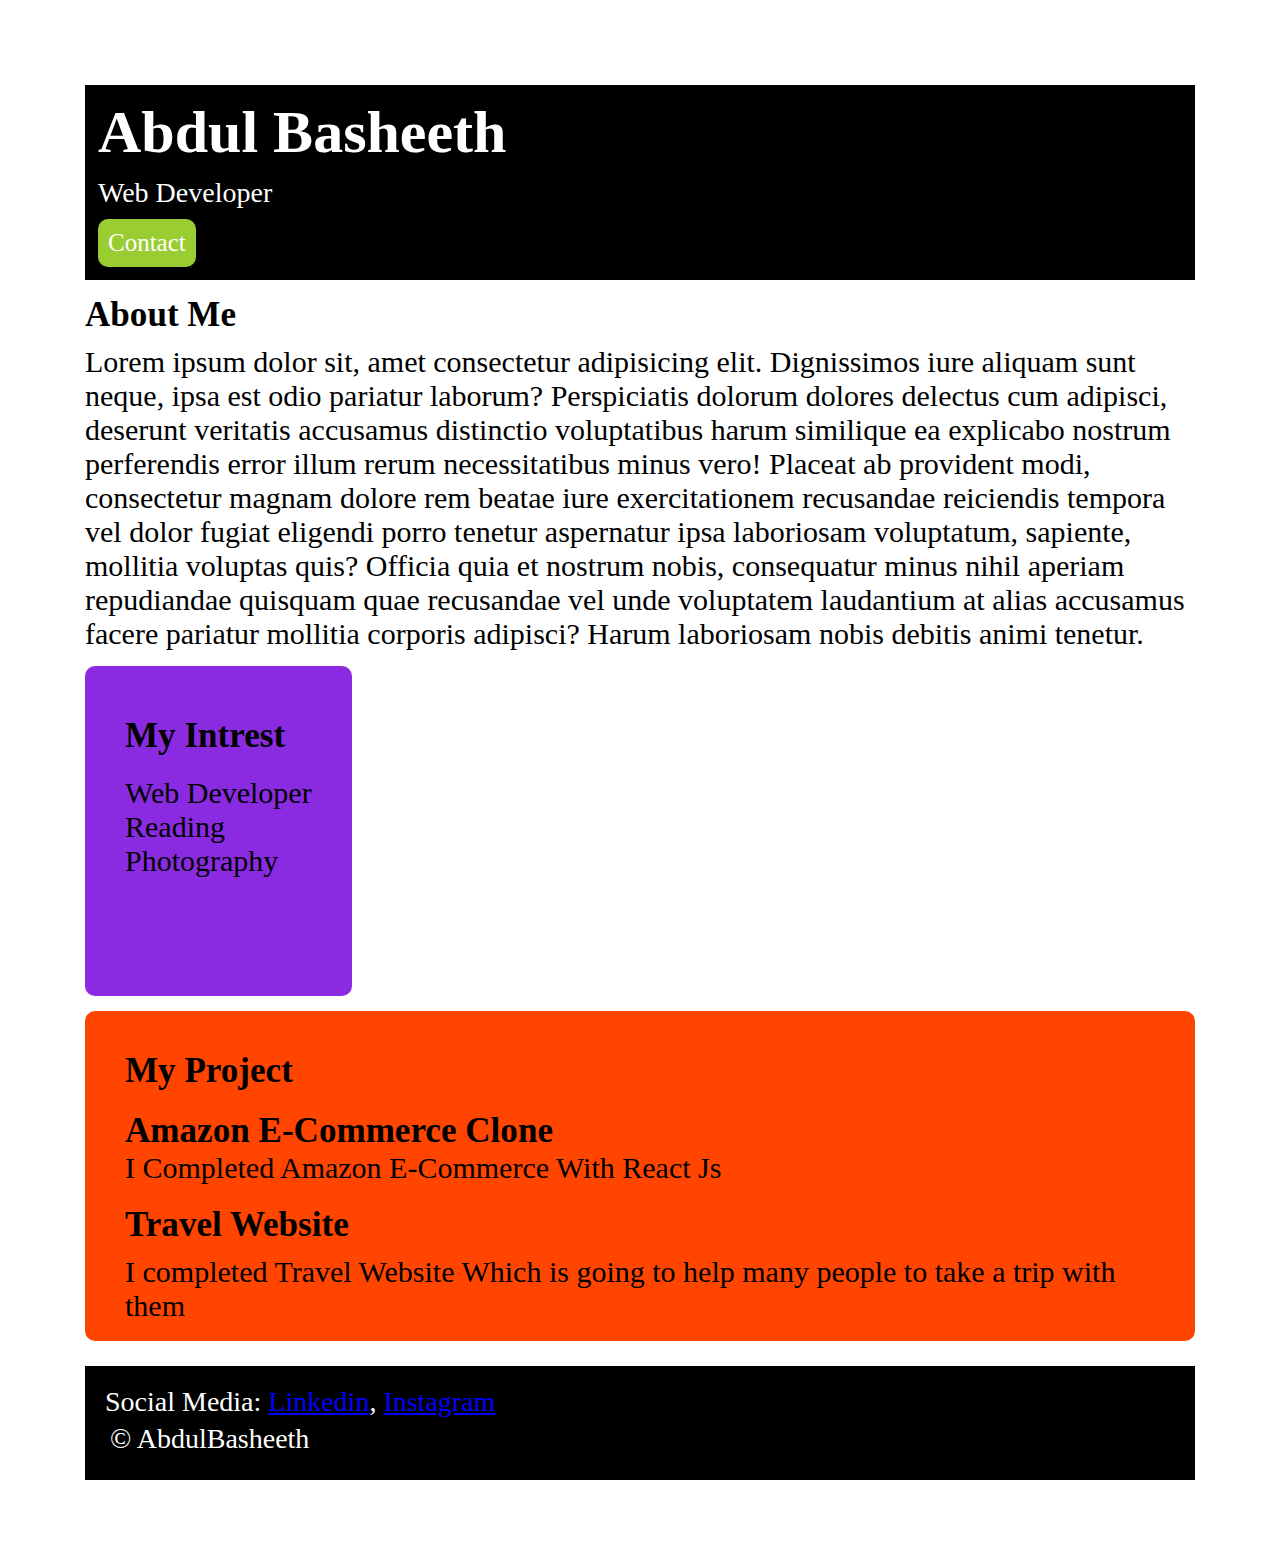
<file: index.html>
<!DOCTYPE html>
<html lang="en">

<head>
    <meta charset="UTF-8">
    <meta name="viewport" content="width=device-width, initial-scale=1.0">
    <title>Portfolio</title>
    <link rel="stylesheet" href="style.css">
    <link rel="preconnect" href="https://fonts.googleapis.com">
    <link rel="preconnect" href="https://fonts.gstatic.com" crossorigin>
    <link href="https://fonts.googleapis.com/css2?family=Hanken+Grotesk:ital,wght@0,100..900;1,100..900&display=swap"
        rel="stylesheet">
</head>

<body>
    <div class="container">
        <div class="Section-one">
            <h1 class="section-one__name">Abdul Basheeth</h1>
            <p class="section-one__title">Web Developer</p>
            <a href="contact.html" class="section-one__btn">Contact</a>
        </div>
        
        <div class="section-two">
            <h3 class="section-two__heading">About Me</h3>
            <p class="section-two__desc">Lorem ipsum dolor sit, amet consectetur adipisicing elit. Dignissimos iure
                aliquam sunt neque, ipsa est odio pariatur laborum? Perspiciatis dolorum dolores delectus cum adipisci,
                deserunt veritatis accusamus distinctio voluptatibus harum similique ea explicabo nostrum perferendis
                error illum rerum necessitatibus minus vero! Placeat ab provident modi, consectetur magnam dolore rem
                beatae iure exercitationem recusandae reiciendis tempora vel dolor fugiat eligendi porro tenetur
                aspernatur ipsa laboriosam voluptatum, sapiente, mollitia voluptas quis? Officia quia et nostrum nobis,
                consequatur minus nihil aperiam repudiandae quisquam quae recusandae vel unde voluptatem laudantium at
                alias accusamus facere pariatur mollitia corporis adipisci? Harum laboriosam nobis debitis animi
                tenetur.</p>
        </div>
        <div class="section-three">
            <h3 class="section-three__heading">My Intrest</h3>
            <ul class="section-three__list">
                <li>Web Developer</li>
                <li>Reading</li>
                <li>Photography</li>
            </ul>
        </div>
        <div class="section-four">
            <h3>My Project</h3>
            <ul class="section-four__list">
                <li>
                    <h3 class="section-four__desc">Amazon E-Commerce Clone</h3>
                </li>
            </ul>

            <p>I Completed Amazon E-Commerce With React Js</p>

            <ul class="section-five__list">
                <li>
                    <h3  class="section-four__desc">Travel Website</h3>
                </li>

                <p class="section-five__desc">I completed Travel Website Which is going to help many people to take a trip with them</p>
            </ul>
        </div>
        <div class="section-six">
        <p1 class="section-six_desc">Social Media:
            <a href="//www.linkedin.com/">Linkedin</a>,
            <a href="instagarm">Instagram</a>
        </p1>
       <p class="section-six_name">&copy AbdulBasheeth</p> 
         </div>
    </div>
</body>

</html>
</file>
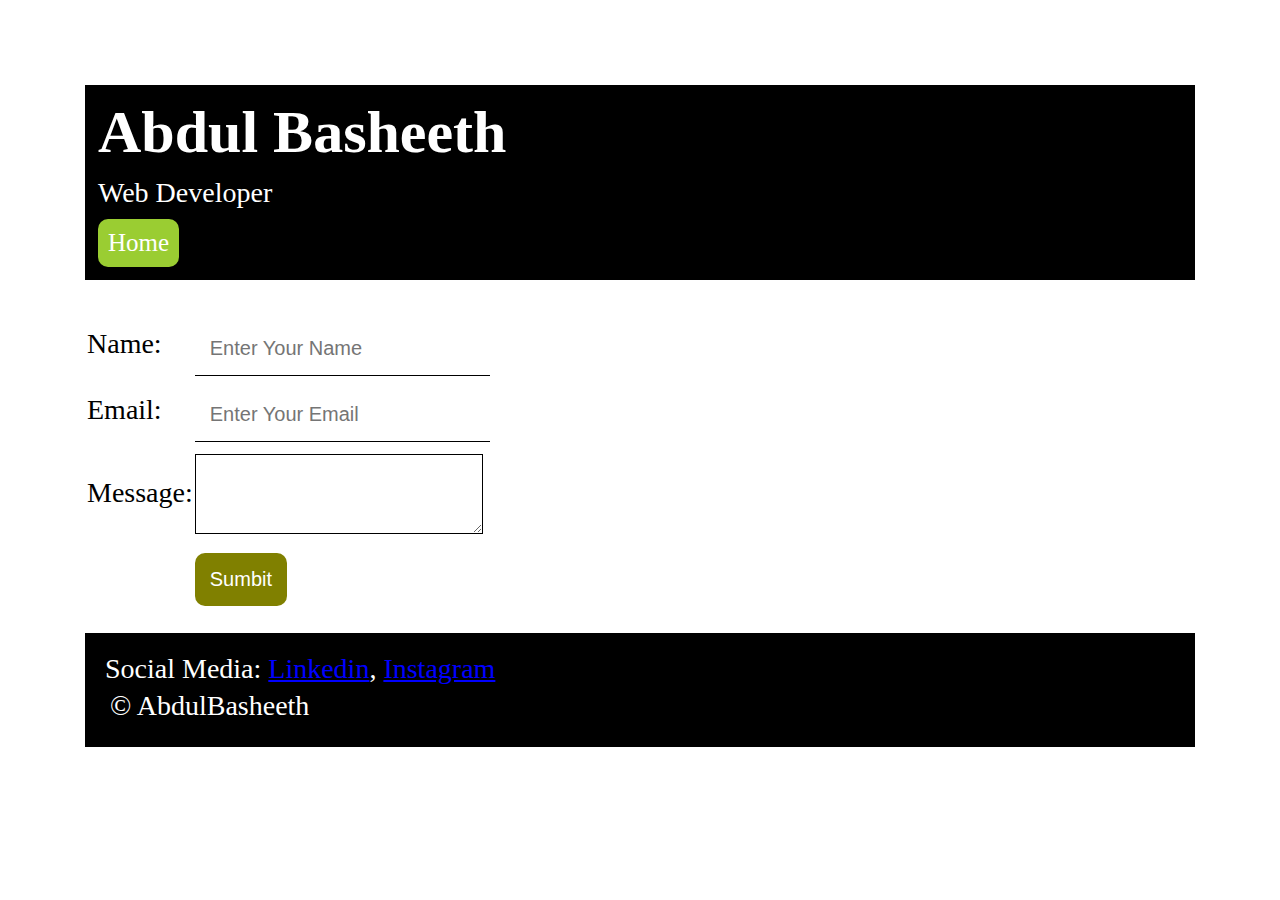
<file: contact.html>
<!DOCTYPE html>
<html lang="en">

<head>
    <meta charset="UTF-8">
    <meta name="viewport" content="width=device-width, initial-scale=1.0">
    <title>Contact</title>
    <link rel="stylesheet" href="style.css">
    <link rel="preconnect" href="https://fonts.googleapis.com">
    <link rel="preconnect" href="https://fonts.gstatic.com" crossorigin>
    <link href="https://fonts.googleapis.com/css2?family=Hanken+Grotesk:ital,wght@0,100..900;1,100..900&display=swap"
        rel="stylesheet">
</head>

<body>
    <div class="container">
        <div class="Section-one">
            <h1 class="section-one__name">Abdul Basheeth</h1>
            <p class="section-one__title">Web Developer</p>
            <a href="index.html" class="section-one__btn">Home</a>
        </div>

        <div class="contact-form">
            <form>
                <table>
                    <tr>
                        <td>Name:</td>
                        <td><input type="text" placeholder="Enter Your Name" class="contact-form__input"> </td>
                    </tr>

                    <tr>
                        <td>Email:</td>
                        <td><input type="Email" placeholder="Enter Your Email" class="contact-form__input"></td>
                    </tr>

                    <tr>
                        <td>Message:</td>
                        <td>
                            <textarea placeholder="Message" class="contact-form__textarea"> </textarea>
                        </td>
                    </tr>
                    <tr>
                        <td></td>
                        <td><button class="contact-form__sumbit">Sumbit</button>
                        </td>
                    </tr>


                </table>
            </form>
        </div>

        <div class="section-six">
            <p1 class="section-six_desc">Social Media:
                <a href="//www.linkedin.com/">Linkedin</a>,
                <a href="instagarm">Instagram</a>
            </p1>
            <p class="section-six_name">&copy AbdulBasheeth</p>
        </div>


    </div>
</body>

</html>
</file>
<file: style.css>
*{
    padding: 0;
    margin: 0;
}


body{
    font-family: 'Times New Roman', Times, serif;
    font-size: 28px;
}

.container {
    padding: 85px;
}

.Section-one {

    background-color: Black;
    color: white;
    padding: 13px;
    
}

.section-one__name {
    font-size: 60px;
}

.section-one__title {
    margin-top: 10px;
}

.section-one__btn{
    font-size: 25px;
    padding-top: 10px;
    padding-bottom: 10px;
    padding-left: 10px;
    padding-right: 10px;
    background-color: yellowgreen;
    border: none;
    color: white;
    border-radius: 10px;
    display: inline-block;
    margin-top: 10px;
    text-decoration: none;
    
}

.section-one__btn:hover{

    background-color:lightcoral;
}

.section-two,.section-three,.section-four{
    margin-top: 15px; 
    font-size: 30px;
}

.section-two__desc{
    margin-top: 10px;
}

.section-three__heading,.section-four__desc,.section-five__desc{
    margin-top: 10px;
}

.section-three__list,.section-four__list,.section-five__list{
      margin-top: 20px;
      list-style: none;

}

.section-three{
          background-color: blueviolet;
          display: inline-block;
          height: 250px;
          padding: 40px;
          border-radius: 10px;
         
      
}

.section-four{
          background-color:orangered;
          display: inline-block;
          height: 250px;
          padding: 40px;
          border-radius: 10px;
          vertical-align: top; 
          
         
}

.section-six{
         background-color: black;
         margin-top: 25px;
         padding: 20px;
         color: white;
}
.section-six_name{
    margin:5px;
}

.section-six a{
    color: blue;
}

.contact-form{
 margin-top: 30px;
}

.contact-form__input,.contact-form__textarea,.contact-form__sumbit{

    padding: 15px;
    margin-top: 10px;
    font-size: 20px;
    
}

.contact-form__input,.contact-form__textarea,.contact-form__sumbit:focus{
  outline: none;
}
.contact-form__input{

    border: none;
    border-bottom:solid black 1px;
    
}

.contact-form__sumbit{
     border-radius: 10px;
     padding: 15px;
     color: white;
     background-color: olive;
     border: none;
}

.contact-form__textarea{
    border: solid black 1px;
}
</file>
